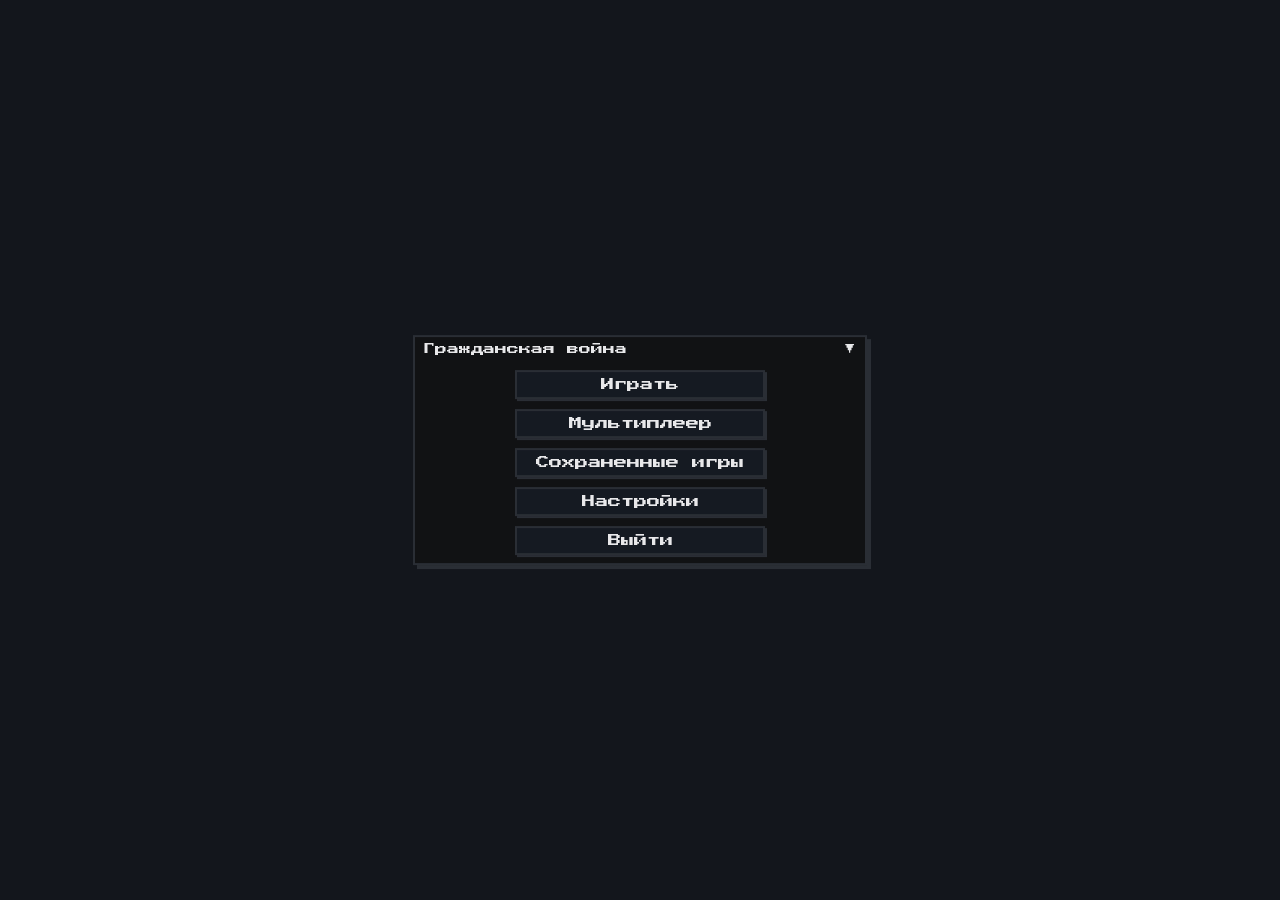
<file: index.html>
<!DOCTYPE html>
<html lang="ru" data-theme="dark">
<head>
<meta charset="utf-8"/>
<meta name="viewport" content="width=device-width, initial-scale=1"/>
<title>Гражданская война</title>
<link rel="icon" href="icon.png" type="image/png" sizes="16x16">
<style>
  link[rel="icon"] {
    image-rendering: pixelated;
  }
</style>
<link rel="stylesheet" href="styles.css">
<link href="https://fonts.googleapis.com/css2?family=Press+Start+2P&display=swap" rel="stylesheet">
</head>
<body>
<canvas id="c"></canvas>

<!-- UI панели -->
<div id="player-menu" class="window-panel" style="left:50%; bottom: 10px; transform:translateX(-50%); width: auto; min-width: 300px; min-height: 0; overflow:visible; display: none;">
    <div class="window-header"><span class="window-title">Меню игрока</span><span class="collapse-toggle expanded"></span></div>
    <div class="window-content" style="padding: 0;">
        <div id="player-menu-tabs" style="display:flex; gap:4px; padding: 8px 8px 0 8px; border-bottom: 1px solid var(--border);">
            <button class="tabbtn pixel-btn active" data-tab="dossier">Досье</button>
            <button class="tabbtn pixel-btn" data-tab="inventory">Инвентарь</button>
            <button class="tabbtn pixel-btn" data-tab="squad">Отряд</button>
            <button class="tabbtn pixel-btn" data-tab="contracts">Контракты</button>
        </div>
        <div id="player-menu-content" style="padding: 8px;">
            <div id="tab-dossier" class="tab-content">
                <div id="dossier-name" style="font-weight: bold; font-size: 16px;">Командир</div>
                <div id="dossier-faction" style="font-size: 13px; opacity: 0.8;">Фракция: Зеленые <span class="dossier-color-box" style="width: 14px; height: 14px; background: #3ddc97; border: 1px solid var(--border); display: inline-block; vertical-align: middle; margin-left: 8px;"></span></div>
            </div>
            <div id="tab-inventory" class="tab-content" style="display:none; flex-wrap: wrap; gap:8px;">
              <div class="inv-slot" data-key="squad" title="Отряд"><span class="icon pixel-emoji">👤</span><span class="cnt">1</span></div>
              <div class="inv-slot" data-key="garrison" title="В гарнизоне"><span class="icon pixel-emoji">🏠</span><span class="cnt">0</span></div>
              <div class="inv-slot draggable-item" data-key="money" title="Рубли (можно выбросить)" draggable="true"><span class="icon pixel-emoji">₽</span><span class="cnt">0</span></div>
              <div class="inv-slot draggable-item" data-key="ammo" title="Патроны (можно выбросить)" draggable="true"><span class="icon pixel-emoji">🔫</span><span class="cnt">0</span></div>
              <div class="inv-slot draggable-item" data-key="unit" title="Крест юнита (можно выбросить)" draggable="true"><span class="icon pixel-emoji">✚</span><span class="cnt">0</span></div>
              <div class="inv-slot draggable-item" data-key="cmd" title="Крест командира (можно выбросить)" draggable="true"><span class="icon pixel-emoji" style="color:#ffd166">✚</span><span class="cnt">0</span></div>
              <div class="inv-slot draggable-item" data-key="contract_paper" title="Контракт союза (можно выбросить)" draggable="true"><span class="icon pixel-emoji">📋</span><span class="cnt">0</span></div>
            </div>
            <div id="tab-squad" class="tab-content" style="display:none;">
                <!-- Squad list will be rendered here -->
            </div>
            <div id="tab-contracts" class="tab-content" style="display:none;">
                <div id="contracts-list"></div>
            </div>
        </div>
    </div>
    <div class="resize-handle resize-handle-tl"></div><div class="resize-handle resize-handle-tr"></div><div class="resize-handle resize-handle-bl"></div><div class="resize-handle resize-handle-br"></div>
</div>

<div id="panel" class="window-panel" style="right:8px; top:8px; width:280px; display: none;">
    <div class="window-header"><span class="window-title">Чит-меню</span><span class="collapse-toggle expanded"></span></div>
    <div class="window-content">
        <div class="cheat-section">
            <h5 class="collapsible expanded" title="Клик для спавна, драг-н-дроп для спавна в точке">Спавн</h5>
            <div class="cheat-content">
                <div id="faction-spawn-buttons" class="cheat-button-row"></div>
                <div class="cheat-button-row">
                    <button class="btn pixel-btn draggable-item" data-spawn="farmer" title="Крестьянин" draggable="true">👤</button>
                </div>
                <div class="cheat-button-row">
                    <button class="btn pixel-btn draggable-item" data-spawn="house" title="Дом" draggable="true">🏠</button>
                    <button class="btn pixel-btn draggable-item" data-spawn="shop" title="Лавка" draggable="true">🏪</button>
                    <button class="btn pixel-btn draggable-item" data-spawn="kabak" title="Кабак" draggable="true">🍻</button>
                </div>
            </div>
        </div>
        <div class="cheat-section">
            <h5 class="collapsible expanded" title="Клик для добавления в инвентарь, драг-н-дроп для спавна на земле">Инвентарь</h5>
            <div class="cheat-content">
                <div style="display:grid; grid-template-columns: 1fr 1fr; gap: 4px;">
                    <button class="btn pixel-btn draggable-item" data-spawn="money_100" draggable="true">100₽</button>
                    <button class="btn pixel-btn draggable-item" data-spawn="ammo" draggable="true">100<span class="pixel-emoji">🔫</span></button>
                    <button class="btn pixel-btn draggable-item" data-spawn="unit_loot" draggable="true"><span class="pixel-emoji">✚</span></button>
                    <button class="btn pixel-btn draggable-item" data-spawn="cmd_loot" style="color:#ffd166" draggable="true"><span class="pixel-emoji">✚</span></button>
                    <button id="addUnitBtn" class="btn pixel-btn draggable-item" data-spawn="unit_add" title="Добавить юнита в отряд" draggable="true"><span class="pixel-emoji">👤</span></button>
                    <button class="btn pixel-btn draggable-item" data-spawn="ally_contract" title="Создать союзника" draggable="true"><span class="pixel-emoji">📋</span></button>
                </div>
            </div>
        </div>
        <div class="cheat-section">
            <h5 class="collapsible">Автоспавн</h5>
            <div class="cheat-content">
                 <div class="rowline"><span class="chip">Враги</span><input id="autoEnemy" class="slider" type="range" min="-10" max="10" value="0" step="1"><span id="autoEnemyVal" style="width:32px;text-align:right;font-size:12px;opacity:.8">0</span></div>
                 <div class="rowline"><span class="chip">Крест.</span><input id="autoFarmer" class="slider" type="range" min="-10" max="10" value="0" step="1"><span id="autoFarmerVal" style="width:32px;text-align:right;font-size:12px;opacity:.8">0</span></div>
            </div>
        </div>
        <div class="cheat-section">
            <h5 class="collapsible">Мир</h5>
            <div class="cheat-content">
                <div class="rowline" style="justify-content: flex-start; gap: 16px;">
                    <label class="checkbox-label"><input id="gridChk" type="checkbox" class="pixel-checkbox"/> Сетка</label>
                    <label class="checkbox-label"><input id="chunkGridChk" type="checkbox" class="pixel-checkbox"/> Чанки</label>
                    <label class="checkbox-label"><input id="microGridChk" type="checkbox" class="pixel-checkbox"/> Микро</label>
                </div>
                <h5 style="margin: 8px 0 4px;">Области</h5>
                <div class="rowline" style="justify-content: flex-start; gap: 16px;">
                    <label class="checkbox-label"><input id="villageAreasChk" type="checkbox" class="pixel-checkbox"/> Деревни</label>
                    <label class="checkbox-label"><input id="allyLeashChk" type="checkbox" class="pixel-checkbox"/> Союзники</label>
                </div>
                <div class="rowline"><span class="chip">ИИ Врагов</span><select id="enemyAiModeSel" class="pixel-select" style="width:100%"><option value="neutral">Нейтральный</option><option value="faction_war">Война фракций</option><option value="player_aggro">Агрессия к игроку</option><option value="none">Отсутствие</option></select></div>
                <div class="rowline"><span class="chip">Сложн.</span><input id="diffSlider" class="slider" type="range" min="-50" max="50" value="0"><span id="diffVal" style="width:32px;text-align:right;font-size:12px;opacity:.8">0</span></div>
            </div>
        </div>
        <div class="cheat-section">
            <h5 class="collapsible">Лимиты</h5>
            <div class="cheat-content">
                <div class="rowline"><span class="chip">Юниты</span><input id="squadLimitSlider" class="slider" type="range" min="0" max="32" value="12"><span id="squadLimitVal" style="width:32px;text-align:right;font-size:12px;opacity:.8">12</span></div>
                <div class="rowline"><span class="chip">Контракты</span><input id="contractLimitSlider" class="slider" type="range" min="0" max="10" value="3"><span id="contractLimitVal" style="width:32px;text-align:right;font-size:12px;opacity:.8">3</span></div>
                <div class="rowline"><span class="chip">Дальн. пуль</span><input id="bulletRangeSlider" class="slider" type="range" min="5" max="100" value="12"><span id="bulletRangeVal" style="width:32px;text-align:right;font-size:12px;opacity:.8">12</span></div>
            </div>
        </div>
        <div class="cheat-section">
            <h5 class="collapsible">Здоровье</h5>
            <div class="cheat-content">
                <div class="rowline"><span class="chip">HP Ком.</span><input id="commanderHpSlider" class="slider" type="range" min="4" max="100" value="16"><span id="commanderHpVal" style="width:32px;text-align:right;font-size:12px;opacity:.8">16</span></div>
                <div class="rowline"><span class="chip">HP Юнита</span><input id="unitHpSlider" class="slider" type="range" min="1" max="20" value="4"><span id="unitHpVal" style="width:32px;text-align:right;font-size:12px;opacity:.8">4</span></div>
            </div>
        </div>
        <div class="cheat-section">
            <h5 class="collapsible">Скорость</h5>
            <div class="cheat-content">
                <div style="display: grid; grid-template-columns: 1fr 1fr; gap: 0 12px;">
                    <div class="rowline"><span class="chip">Игрок</span><input id="speedPlayer" class="slider" type="range" min="10" max="300" value="100"><span id="speedPlayerVal" class="val">100%</span></div>
                    <div class="rowline"><span class="chip"><span class="pixel-emoji">🔫</span></span><input id="fireratePlayer" class="slider" type="range" min="10" max="500" value="100"><span id="fireratePlayerVal" class="val">100%</span></div>
                    <div class="rowline"><span class="chip">Враги</span><input id="speedEnemy" class="slider" type="range" min="10" max="300" value="100"><span id="speedEnemyVal" class="val">100%</span></div>
                    <div class="rowline"><span class="chip"><span class="pixel-emoji">🔫</span></span><input id="firerateEnemy" class="slider" type="range" min="10" max="500" value="100"><span id="firerateEnemyVal" class="val">100%</span></div>
                    <div class="rowline"><span class="chip">Союзн.</span><input id="speedAlly" class="slider" type="range" min="10" max="300" value="100"><span id="speedAllyVal" class="val">100%</span></div>
                    <div class="rowline"><span class="chip"><span class="pixel-emoji">🔫</span></span><input id="firerateAlly" class="slider" type="range" min="10" max="500" value="100"><span id="firerateAllyVal" class="val">100%</span></div>
                    <div class="rowline"><span class="chip">Общая</span><input id="speedGlobal" class="slider" type="range" min="10" max="300" value="100"><span id="speedGlobalVal" class="val">100%</span></div>
                    <div class="rowline"><span class="chip"><span class="pixel-emoji">🔫</span></span><input id="firerateGlobal" class="slider" type="range" min="10" max="500" value="100"><span id="firerateGlobalVal" class="val">100%</span></div>
                </div>
            </div>
        </div>
    </div>
    <div class="resize-handle resize-handle-tl"></div><div class="resize-handle resize-handle-tr"></div><div class="resize-handle resize-handle-bl"></div><div class="resize-handle resize-handle-br"></div>
</div>

<div id="minimap-panel" class="window-panel" style="left: 10px; bottom: 10px; width: 250px; height: 292px; display: none;">
    <div class="window-header"><span class="window-title">Карта</span><span class="collapse-toggle expanded"></span></div>
    <div class="window-content" style="overflow: hidden; padding: 8px 8px 0 8px;">
        <div id="minimap-coords">
            <input type="number" id="coordX" step="100" readonly>
            <input type="number" id="coordY" step="100" readonly>
            <span id="game-timer">00:00</span>
        </div>
        <div class="rowline" style="margin-bottom: 4px;"><label for="worldSeed">Сид:</label><input type="text" id="worldSeed" readonly /></div>
        <canvas id="minimap-canvas" style="width:100%; height: calc(100% - 28px); border-radius: 4px; cursor: pointer;"></canvas>
    </div>
    <div class="resize-handle resize-handle-tl"></div><div class="resize-handle resize-handle-tr"></div><div class="resize-handle resize-handle-bl"></div><div class="resize-handle resize-handle-br"></div>
</div>

<!-- Меню паузы -->
<div id="pause-menu" class="window-panel" style="left: 50%; top: 50%; transform: translate(-50%, -50%); width: 450px; display: none;">
    <div class="window-header"><span class="window-title" id="pause-menu-title">Гражданская война</span><span class="collapse-toggle expanded"></span></div>
    <div class="window-content">

        <!-- 1. ЭКРАН ГЛАВНОГО МЕНЮ -->
        <div id="main-menu-screen" class="menu-screen">
            <div class="column-buttons">
                <button class="btn pixel-btn" data-screen="play-screen">Играть</button>
                <button class="btn pixel-btn" disabled>Мультиплеер</button>
                <button class="btn pixel-btn" id="show-saved-games-btn">Сохраненные игры</button>
                <button class="btn pixel-btn" data-screen="settings-screen">Настройки</button>
                <button class="btn pixel-btn" onclick="window.close()">Выйти</button>
            </div>
        </div>

        <!-- 2. ЭКРАН ПАУЗЫ -->
        <div id="in-game-pause-screen" class="menu-screen">
            <div class="column-buttons">
                <button id="resume-btn" class="btn pixel-btn">Продолжить</button>
                <button id="save-btn" class="btn pixel-btn">Сохранить</button>
                <button id="save-as-btn" class="btn pixel-btn">Сохранить как</button>
                <button class="btn pixel-btn" data-screen="settings-screen">Настройки</button>
                <button id="to-main-menu-btn" class="btn pixel-btn">В меню</button>
            </div>
        </div>

        <!-- 3. ЭКРАН НАСТРОЕК НОВОЙ ИГРЫ ("Играть") -->
        <div id="play-screen" class="menu-screen">
            <div id="mainMenu" style="width: 100%;">
                <input id="nameInput" placeholder="Имя командира" maxlength="24" style="width: calc(100% - 18px); text-align: center; margin-bottom: 10px;"/>
                
                <div id="new-game-tabs" style="display:flex; gap:4px; border-bottom: 1px solid var(--border); margin-bottom: 8px;">
                    <button class="tabbtn pixel-btn active" data-tab="character-editor-tab">Персонаж</button>
                    <button class="tabbtn pixel-btn" data-tab="faction-tab">Фракция</button>
                    <button class="tabbtn pixel-btn" data-tab="gamemode-tab">Режим</button>
                </div>

                <!-- Tab Content: Character Editor -->
                <div id="character-editor-tab" class="new-game-tab-content">
                    <div class="character-editor-container">
                        <div class="char-editor-preview">
                            <div class="char-editor-player-preview" id="char-editor-player">
                                <div class="char-editor-layer" id="char-editor-base"></div>
                                <div class="char-editor-layer" id="char-editor-pants"></div>
                                <div class="char-editor-layer" id="char-editor-topLayer"></div>
                                <div class="char-editor-layer" id="char-editor-hairBack"></div>
                                <div class="char-editor-layer" id="char-editor-hat"></div>
                                <div class="char-editor-layer" id="char-editor-bangs"></div>
                            </div>
                            <div class="char-editor-world-grid"></div>
                        </div>
                        <div class="char-editor-controls">
                            <!-- Controls will be dynamically generated by character_editor.js -->
                            <div id="char-editor-options"></div>
                            <div class="char-editor-buttons">
                                <button id="char-editor-randomize-btn" class="btn pixel-btn">Случайно</button>
                                <button id="char-editor-save-preset-btn" class="btn pixel-btn">Сохранить</button>
                            </div>
                             <div id="char-editor-presets-list" style="margin-top: 8px;"></div>
                        </div>
                    </div>
                </div>

                <!-- Tab Content: Faction -->
                <div id="faction-tab" class="new-game-tab-content" style="display: none;">
                    <div class="menu-section" style="margin-top: 0;">
                        <h5 class="collapsible expanded">Фракция</h5>
                        <div class="collapsible-content" style="display: block; padding-top: 8px;">
                            <select id="factionSelect" class="pixel-select" style="width:100%; margin-bottom: 8px;">
                                <option value="custom">Своя фракция</option>
                            </select>
                            
                            <div id="factionDescription" style="font-size: 12px; opacity: 0.7; margin-top: 8px; min-height: 40px; text-align: center; margin-bottom: 8px;"></div>

                            <div id="customFactionDiv" style="display: none; flex-direction: column; gap: 8px;">
                                <p id="customFactionHeader" style="text-align: center; opacity: 0.7; font-size: 12px; margin: 0;">Создайте свою уникальную фракцию.</p>
                                <input id="customFactionName" placeholder="Название" maxlength="20" style="width: calc(100% - 10px);"/>
                                <textarea id="customFactionDescription" placeholder="Описание фракции..." rows="3" style="width: calc(100% - 10px);"></textarea>
                                <div class="rowline" style="justify-content: center;">
                                    <label>Цвет:</label>
                                    <input id="customColorPicker" type="color" value="#3ddc97"/>
                                    <label style="margin-left: 20px;">Иконка:</label>
                                    <span id="customFactionIcon" class="pixel-emoji" style="font-size: 24px; cursor: pointer; margin-left: 10px;"></span>
                                </div>
                                <div class="rowline" style="gap: 10px; margin-top: 8px;">
                                    <button id="deleteFactionBtn" class="btn pixel-btn" style="display:none; flex: 1;">Удалить</button>
                                    <button id="saveFactionBtn" class="btn pixel-btn" style="flex: 2;">Сохранить</button>
                                </div>
                            </div>
                        </div>
                    </div>
                </div>

                <!-- Tab Content: Game Mode -->
                <div id="gamemode-tab" class="new-game-tab-content" style="display: none;">
                    <div id="gameModeSelection" class="menu-section" style="margin-top: 0;">
                        <h5 class="collapsible expanded">Режим игры</h5>
                        <div class="collapsible-content" style="display: block; padding-top: 8px;">
                            <div class="rowline" style="justify-content: center; gap: 10px;">
                               <button id="modeFree" class="btn pixel-btn mode-btn" title="Свободный режим: читы, много денег, нейтральные враги."><span class="pixel-emoji">🛠️</span></button>
                               <button id="modeJourney" class="btn pixel-btn mode-btn" title="Путешествие: война фракций, нет читов, стандартный инвентарь."><span class="pixel-emoji">🗺️</span></button>
                               <button id="modeWar" class="btn pixel-btn mode-btn" title="Война: враги агрессивны к игроку, нет читов, стандартный инвентарь."><span class="pixel-emoji">⚔️</span></button>
                               <button id="modeCustom" class="btn pixel-btn mode-btn" title="Свой режим: настройте все параметры игры самостоятельно."><span class="pixel-emoji">⚙️</span></button>
                            </div>
                            <div id="customModeControls" class="rowline" style="justify-content: center; gap: 10px; margin-top: 10px; display: none;">
                               <button id="saveModeBtn" class="btn pixel-btn">Сохранить режим</button>
                               <button id="deleteModeBtn" class="btn pixel-btn">Удалить режим</button>
                            </div>
                        </div>
                   </div>
                </div>
            </div>
            <div class="rowline" style="margin-top:15px;justify-content:center">
              <button id="startNewGameBtn" class="btn pixel-btn" style="width: 100%;">В бой</button>
            </div>
            <button class="btn pixel-btn back-btn" data-screen="main-menu-screen">Назад</button>
        </div>

        <!-- 4. ЭКРАН НАСТРОЕК -->
        <div id="settings-screen" class="menu-screen">
            <div id="settingsMenu" style="margin-top:10px; display: flex; flex-direction: column; align-items: center; width: 100%;">
                <div class="cheat-content" style="display: block;">
                    <div id="tabs" style="display:flex;gap:8px;margin-bottom:8px">
                      <button class="tabbtn pixel-btn active" data-tab="mech">Механики</button>
                      <button class="tabbtn pixel-btn" data-tab="ui">Интерфейс</button>
                      <button class="tabbtn pixel-btn" data-tab="gfx">Графика</button>
                    </div>
                    <div id="tab-mech" class="tabwrap">
                        <div class="row"><label>Оставлять крестьян при смене базы</label><input id="leaveBaseChk" type="checkbox" class="pixel-checkbox" checked/></div>
                        <div class="row" id="friendlyFireSetting" style="display: none;"><label>Попадание пуль в своих</label><input id="friendlyFireChk" type="checkbox" class="pixel-checkbox"/></div>
                    </div>
                    <div id="tab-ui" class="tabwrap" hidden>
                      <div class="row"><label>Тема</label><select id="themeSel"><option value="dark">Тёмная</option><option value="light">Светлая</option></select></div>
                      <h5>Звук</h5>
                      <div class="row"><label>Музыка</label><input id="musicChk" type="checkbox" class="pixel-checkbox" checked/></div>
                      <div class="row"><label>Звуковые эффекты</label><input id="sfxChk" type="checkbox" class="pixel-checkbox" checked/></div>
                      <div class="row"><label>Скрыть чит-меню</label><input id="hideCheatsChk" type="checkbox" class="pixel-checkbox"/></div>
                      <div class="row"><label>Скрыть мини-карту</label><input id="hideMinimapChk" type="checkbox" class="pixel-checkbox"/></div>
                    </div>
                    <div id="tab-gfx" class="tabwrap" hidden>
                      <div class="row"><label>Цвет поля</label><input id="fieldColor" type="color" value="#13161c"/></div>
                      <div class="row"><label>Цвет домов</label><input id="houseColor" type="color" value="#1b1f27"/></div>
                      <div class="row"><label>Цвет лавок</label><input id="shopColorInput" type="color" value="#2a1f1f"/></div>
                    </div>
                </div>
            </div>
            <button class="btn pixel-btn back-btn" data-screen="previous-screen">Назад</button>
        </div>
        
    </div>
    <div class="resize-handle resize-handle-tl"></div><div class="resize-handle resize-handle-tr"></div><div class="resize-handle resize-handle-bl"></div><div class="resize-handle resize-handle-br"></div>
</div>

<!-- Меню сохраненных игр -->
<div id="saved-games-container" class="window-panel" style="left: 50%; top: 50%; transform: translate(-50%, -50%); width: 600px; display: none; z-index: 11;">
    <div class="window-header"><span>Сохраненные игры</span></div>
    <div class="window-content">
        <div id="saved-games-list" style="max-height: 400px; overflow-y: auto;"></div>
        <div class="rowline" style="margin-top: 15px; justify-content: center;">
            <button id="close-saved-games" class="btn pixel-btn">Закрыть</button>
        </div>
    </div>
    <div class="resize-handle resize-handle-tl"></div><div class="resize-handle resize-handle-tr"></div><div class="resize-handle resize-handle-bl"></div><div class="resize-handle resize-handle-br"></div>
</div>

<!-- Модальное окно "Сохранить как" -->
<div id="save-as-modal" class="window-panel" style="left: 50%; top: 50%; transform: translate(-50%, -50%); width: 350px; display: none; z-index: 12;">
    <div class="window-header"><span>Сохранить игру</span></div>
    <div class="window-content">
        <input id="save-name-input" placeholder="Введите имя сохранения" maxlength="30" style="width: calc(100% - 18px); text-align: center; margin-bottom: 10px;"/>
        <div class="rowline" style="justify-content: space-around;">
            <button id="save-game-confirm" class="btn pixel-btn">Сохранить</button>
            <button id="save-game-cancel" class="btn pixel-btn">Отмена</button>
        </div>
    </div>
    <div class="resize-handle resize-handle-tl"></div><div class="resize-handle resize-handle-tr"></div><div class="resize-handle resize-handle-bl"></div><div class="resize-handle resize-handle-br"></div>
</div>

<!-- Меню выбора иконки -->
<div id="icon-picker-menu" class="window-panel" style="left: 50%; top: 50%; transform: translate(-50%, -50%); width: 400px; display: none; z-index: 100;">
    <div class="window-header"><span>Выберите иконку</span></div>
    <div class="window-content">
        <div id="icon-picker-grid" style="display: grid; grid-template-columns: repeat(7, 1fr); gap: 10px; justify-items: center;">
            <span class="pixel-emoji icon-picker-item">⚔️</span>
            <span class="pixel-emoji icon-picker-item">🛡️</span>
            <span class="pixel-emoji icon-picker-item">💣</span>
            <span class="pixel-emoji icon-picker-item">🏹</span>
            <span class="pixel-emoji icon-picker-item">🪓</span>
            <span class="pixel-emoji icon-picker-item">📯</span>
            <span class="pixel-emoji icon-picker-item">🏴</span>
            <span class="pixel-emoji icon-picker-item">🌍</span>
            <span class="pixel-emoji icon-picker-item">☦️</span>
            <span class="pixel-emoji icon-picker-item">✡️</span>
            <span class="pixel-emoji icon-picker-item">☪️</span>
            <span class="pixel-emoji icon-picker-item">🕉️</span>
            <span class="pixel-emoji icon-picker-item">☸️</span>
            <span class="pixel-emoji icon-picker-item">⚛️</span>
            <span class="pixel-emoji icon-picker-item">🐻</span>
            <span class="pixel-emoji icon-picker-item">🦅</span>
            <span class="pixel-emoji icon-picker-item">🐺</span>
            <span class="pixel-emoji icon-picker-item">🐴</span>
            <span class="pixel-emoji icon-picker-item">🐉</span>
            <span class="pixel-emoji icon-picker-item">🐍</span>
            <span class="pixel-emoji icon-picker-item">👻</span>
        </div>
    </div>
    <div class="resize-handle resize-handle-tl"></div><div class="resize-handle resize-handle-tr"></div><div class="resize-handle resize-handle-bl"></div><div class="resize-handle resize-handle-br"></div>
</div>

<!-- Меню зданий -->
<div id="houseMenu" class="window-panel" style="left: 10px; top: 10px; width: 300px; display: none;">
    <div class="window-header"><span>Дом</span></div>
    <div class="window-content">
        <button id="makeBaseBtn" class="btn pixel-btn" style="width:100%">Сделать базой</button>
        <div style="margin:8px 0 4px">Оставить юнитов: <span id="leaveCount">0</span></div>
        <input id="leaveSlider" class="slider" type="range" min="0" max="0" value="0"/>
        <div style="margin:8px 0 4px">Забрать юнитов: <span id="takeCount">0</span></div>
        <input id="takeSlider" class="slider" type="range" min="0" max="0" value="0"/>
        <div class="rowline" style="margin-top:8px">
            <button id="leaveOkBtn" class="btn pixel-btn" style="flex:1">Оставить</button>
            <button id="takeOkBtn" class="btn pixel-btn" style="flex:1">Забрать</button>
        </div>
        <div class="rowline" style="margin-top:8px">
            <button id="exitHouseBtn" class="btn pixel-btn" style="flex:1">Выйти к двери</button>
        </div>
        <div style="font-size:12px;opacity:.8;margin-top:4px">Нажми пробел, чтобы закрыть</div>
    </div>
    <div class="resize-handle resize-handle-tl"></div><div class="resize-handle resize-handle-tr"></div><div class="resize-handle resize-handle-bl"></div><div class="resize-handle resize-handle-br"></div>
</div>

<div id="shopMenu" class="window-panel" style="left: 10px; top: 10px; width: 320px; display: none;">
    <div class="window-header"><span>Лавка</span></div>
    <div class="window-content">
        <div id="shopInfo" style="margin-bottom:6px; font-size:13px; opacity:.9">—</div>
        <div class="rowline" style="gap:4px">
            <button id="buyUnitBtn" class="btn pixel-btn" style="flex:1">Купить юнита (250₽)</button>
            <button id="sellLiveUnitBtn" class="btn pixel-btn" style="flex:1">Продать юнита (50₽)</button>
        </div>
        <div class="rowline" style="margin-top:4px; gap:4px">
            <button id="sellUnitLootBtn" class="btn pixel-btn" style="flex:1">Продать крест юнита (100₽)</button>
            <button id="sellCmdLootBtn" class="btn pixel-btn" style="flex:1">Продать крест ком. (500₽)</button>
        </div>
        <div style="margin-top:8px">Купить патроны (1₽ = 1 шт)</div>
        <div class="rowline">
            <input id="ammoRange" class="slider" type="range" min="0" max="0" value="0" />
            <span id="ammoRangeVal" style="width:40px;text-align:right">0</span>
        </div>
        <div class="rowline" style="margin-top:8px">
            <button id="buyAmmoBtn" class="btn pixel-btn" style="flex:1">Купить</button>
            <button id="exitShopBtn" class="btn pixel-btn" style="flex:1">Выйти к двери</button>
        </div>
        <div style="font-size:12px;opacity:.8;margin-top:4px">
            Нажми пробел, чтобы закрыть
        </div>
    </div>
    <div class="resize-handle resize-handle-tl"></div><div class="resize-handle resize-handle-tr"></div><div class="resize-handle resize-handle-bl"></div><div class="resize-handle resize-handle-br"></div>
</div>

<!-- Меню кабака -->
<div id="kabakMenu" class="window-panel" style="left: 50%; top: 50%; transform: translate(-50%, -50%); width: 400px; display: none;">
    <div class="window-header"><span>Кабак</span></div>
    <div class="window-content">
        <div id="kabak-visitors">Посетители:</div>
        <div id="kabak-list" style="margin-top: 8px; max-height: 200px; overflow-y: auto;"></div>
        <div style="font-size:12px;opacity:.8;margin-top:4px">
            Нажми пробел, чтобы закрыть
        </div>
    </div>
    <div class="resize-handle resize-handle-tl"></div><div class="resize-handle resize-handle-tr"></div><div class="resize-handle resize-handle-bl"></div><div class="resize-handle resize-handle-br"></div>
</div>

<!-- Меню посетителей кабака (для альянсов) -->
<div id="kabak-visitors-menu" class="window-panel" style="left: 20%; top: 20%; width: 300px; display: none;">
    <div class="window-header"><span>Посетители</span></div>
    <div class="window-content">
        <h5>Нажмите, чтобы заключить контракт</h5>
        <div id="kabak-visitors-list"></div>
    </div>
    <div class="resize-handle resize-handle-tl"></div><div class="resize-handle resize-handle-tr"></div><div class="resize-handle resize-handle-bl"></div><div class="resize-handle resize-handle-br"></div>
</div>

<!-- Меню предложения альянса -->
<div id="alliance-proposal-menu" class="window-panel" style="left: 50%; top: 50%; transform: translate(-50%, -50%); width: 350px; display: none;">
    <div class="window-header"><span>Предложение</span></div>
    <div class="window-content" id="alliance-proposal-content">
        <p id="alliance-proposal-text">-</p>
        <div class="rowline" style="margin-top: 10px; justify-content: space-around;">
            <button id="alliance-accept-btn" class="pixel-btn">✔️</button>
            <button id="alliance-cancel-btn" class="pixel-btn">❌</button>
        </div>
    </div>
    <div class="resize-handle resize-handle-tl"></div><div class="resize-handle resize-handle-tr"></div><div class="resize-handle resize-handle-bl"></div><div class="resize-handle resize-handle-br"></div>
</div>

<!-- Карта мира -->
<div id="world-map-container">
    <canvas id="world-map-canvas"></canvas>
</div>

<!-- Подключение модулей -->
<script src="js/constants.js"></script>
<script src="js/utils.js"></script>
<script src="js/entities.js"></script>
<script src="js/world.js"></script>
<script src="js/alliance.js"></script>
<script src="js/missions.js"></script>
<script src="js/combat.js"></script>
<script src="js/ai.js"></script>
<script src="js/ui.js"></script>
<script src="js/input.js"></script>
<script src="js/autotile_simple.js"></script>
<script src="js/pre_render.js"></script>
<script src="js/render.js"></script>
<script src="js/game.js"></script>
<script src="js/audio.js"></script>
<script src="js/character_editor.js"></script>
<script src="js/sprite.js"></script>
<script src="js/chat.js"></script>
<script src="js/main.js"></script>

<div id="graphics-settings-window" class="window-panel" style="left: 50%; top: 50%; transform: translate(-50%, -50%); width: 350px; display: none;">
    <div class="window-header"><span class="window-title">Настройки графики</span><span class="collapse-toggle expanded"></span></div>
    <div class="window-content">
        <div id="fps-display" style="font-size: 14px; margin-bottom: 10px;">FPS: 0</div>
        <div class="rowline">
            <span class="chip">Дальность прорисовки</span>
            <input id="renderDistanceSlider" class="slider" type="range" min="1" max="5" value="3">
            <span id="renderDistanceVal" style="width:32px;text-align:right;font-size:12px;opacity:.8">3</span>
        </div>
    </div>
    <div class="resize-handle resize-handle-tl"></div><div class="resize-handle resize-handle-tr"></div><div class="resize-handle resize-handle-bl"></div><div class="resize-handle resize-handle-br"></div>
</div>

</body>
</html>
</file>
<file: styles.css>
/* Импортируем шрифт */
@import url('https://fonts.googleapis.com/css2?family=Press+Start+2P&display=swap');

:root {
  --bg: #0e0e11;
  --text: #e8e8ea;
  --panel: #111a;
  --panel2: #16181d;
  --border: #2a2e35;
  --chip: #151a22;
  --field: #13161c;
  --house: #1b1f27;
  --shop: #2a1f1f;
  --kabak: #2a2a1f;
  --accent: #57a0ff;
  --road: #2c2c33;
}

[data-theme="light"] {
  --bg: #f6f7fb;
  --text: #1a1c20;
  --panel: #ffffffd0;
  --panel2: #fff;
  --border: #d7dbe3;
  --chip: #eef2f7;
  --field: #e9eef6;
  --house: #cfd7e6;
  --shop: #e7d0d0;
  --kabak: #e7e7d0;
  --road: #d8dbe4;
}

html, body {
  margin: 0;
  height: 100%;
  background: var(--bg);
  color: var(--text);
  font: 12px/1.4 'Press Start 2P', monospace;
  overflow: hidden;
  user-select: none;
}

canvas {
  display: block;
  width: 100vw;
  height: 100vh;
  image-rendering: -moz-crisp-edges;
  image-rendering: crisp-edges;
  image-rendering: pixelated;
  cursor: crosshair;
}

.kbd {
  display: inline-block;
  padding: 2px 6px;
  border: 2px solid var(--border);
  background: var(--bg);
  box-shadow: 2px 2px 0 var(--border);
}

.window-panel {
  position: fixed;
  background: var(--panel);
  border: 2px solid var(--border);
  box-shadow: 4px 4px 0 var(--border);
  z-index: 7;
  overflow: hidden;
  min-width: 220px;
  min-height: 100px;
  animation: fadeIn 0.3s ease-in-out;
}

@keyframes fadeIn {
  from { opacity: 0; }
  to { opacity: 1; }
}

.window-panel.smooth-drag {
  transition: left 0.1s linear, top 0.1s linear;
}

.window-header {
  cursor: move;
  display: flex; /* Use flexbox for header content */
  justify-content: space-between; /* Space between title and toggle */
  align-items: center; /* Vertically align items */
  padding-right: 8px; /* Add some padding for the toggle */
}

.window-title {
  flex-grow: 1; /* Allow title to take up available space */
  padding: 4px 8px; /* Add padding to the title */
}

.collapse-toggle {
    cursor: pointer;
    width: 16px; /* Adjust size as needed */
    height: 16px; /* Adjust size as needed */
    position: relative;
    display: flex;
    justify-content: center;
    align-items: center;
}

.collapse-toggle::before {
    content: '▶';
    font-size: 10px;
    transform: rotate(0deg);
    transition: transform 0.2s ease;
}

.collapse-toggle.expanded::before {
    transform: rotate(90deg);
}

.checkbox-label { display: flex; align-items: center; gap: 6px; font-size: 13px; }
.checkbox-label input { margin: 0; }

.pixel-checkbox {
  -webkit-appearance: none;
  appearance: none;
  background-color: var(--ui-bg);
  margin: 0;
  font: inherit;
  color: currentColor;
  width: 1.15em;
  height: 1.15em;
  border: 1px solid var(--border);
  border-radius: 0;
  transform: translateY(-0.075em);
  display: grid;
  place-content: center;
}

.pixel-checkbox::before {
  content: "";
  width: 0.65em;
  height: 0.65em;
  transform: scale(0);
  transition: 120ms transform ease-in-out;
  box-shadow: inset 1em 1em var(--accent);
  /* Windows High Contrast can't use box-shadow, so we use a background-image fallback */
  background-color: CanvasText;
}

.pixel-checkbox:checked::before {
  transform: scale(1);
}


.collapsible {
    cursor: pointer;
    position: relative;
}

.collapsible::before {
    content: '▶';
    position: absolute;
    right: 0;
    top: 50%;
    transform: translateY(-50%) rotate(0deg);
    transition: transform 0.2s ease;
    font-size: 10px;
}

.collapsible:not(.collapsed)::before {
    transform: translateY(-50%) rotate(90deg);
}

.window-content {
  padding: 8px;
  overflow: auto;
}

#player-menu, #panel, #minimap-panel {
  resize: both;
}

.resize-handle {
  position: absolute;
  width: 16px;
  height: 16px;
  z-index: 10;
}

.resize-handle-tl {
  top: -2px;
  left: -2px;
  cursor: nwse-resize;
}

.resize-handle-br {
  bottom: -2px;
  right: -2px;
  cursor: nwse-resize;
}

.resize-handle-tr {
  top: -2px;
  right: -2px;
  cursor: nesw-resize;
}

.resize-handle-bl {
  bottom: -2px;
  left: -2px;
  cursor: nesw-resize;
}

.btn {
  border: 2px solid var(--border);
  padding: 6px 8px;
  background: var(--chip);
  color: var(--text);
  cursor: pointer;
  box-shadow: 2px 2px 0 var(--border);
}

.btn:hover {
  background: var(--border);
}

.rowline {
  display: flex;
  gap: 8px;
  align-items: center;
  margin-bottom: 4px;
}

.slider {
  accent-color: var(--accent);
  width: 100%;
  -webkit-appearance: none;
  appearance: none;
  height: 6px;
  background: var(--border);
}

.slider::-webkit-slider-thumb {
  -webkit-appearance: none;
  appearance: none;
  width: 12px;
  height: 12px;
  background: var(--accent);
  border: 2px solid var(--bg);
}

.chip {
  padding: 2px 6px;
  border: 2px solid var(--border);
  background: var(--panel);
  font-size: 10px;
}

.tabbtn {
  border: 2px solid var(--border);
  background: var(--chip);
  padding: 4px 6px;
  cursor: pointer;
  color: var(--text);
  box-shadow: 2px 2px 0 var(--border);
}

.tabbtn.active {
  outline: 2px solid var(--accent);
  background: var(--border);
}

.menu-section {
  border: 2px solid var(--border);
  padding: 8px;
  margin-top: 8px;
}

.menu-section h5 {
  margin: 0 0 8px;
  font-size: 10px;
  text-align: center;
}

.cheat-button-row {
  display: flex;
  justify-content: flex-start;
  gap: 6px;
  margin-bottom: 6px;
}

.cheat-section {
  border: 2px solid var(--border);
  padding: 8px;
  margin-top: 8px;
}

.cheat-section h5 {
  margin: 0 0 8px;
  font-size: 10px;
  text-align: center;
}

#minimap-coords {
  display: flex;
  gap: 4px;
  margin-bottom: 6px;
  align-items: center;
}

#minimap-coords input {
  width: 60px;
  background: var(--bg);
  border: 2px solid var(--border);
  color: var(--text);
  padding: 2px 4px;
  font-size: 10px;
  text-align: center;
}

#worldSeed {
  background: var(--bg);
  border: 2px solid var(--border);
  color: var(--text);
  padding: 2px 4px;
  font-size: 10px;
  text-align: center;
}

#game-timer {
  font-size: 10px;
  white-space: nowrap;
}

.inv-slot {
  display: flex;
  align-items: center;
  gap: 6px;
  background: var(--chip);
  padding: 4px 8px;
  border: 2px solid var(--border);
}

.draggable-item { cursor: grab; }
.draggable-item:active { cursor: grabbing; }

#pause-menu input, #pause-menu select {
  background: var(--chip);
  border: 2px solid var(--border);
  padding: 4px;
  color: var(--text);
}

#pause-menu input[type="checkbox"] { accent-color: var(--accent); }
#pause-menu input[type="color"] { padding: 2px; height: 28px; }

#world-map-container {
  position: fixed;
  top: 0; left: 0;
  width: 100%; height: 100%;
  background: rgba(14, 14, 17, 0.9);
  z-index: 20;
  display: none;
  justify-content: center;
  align-items: center;
}

#world-map-canvas {
  border: 2px solid var(--border);
  cursor: grab;
}

#world-map-canvas:active { cursor: grabbing; }

.contract-item {
  background: var(--chip);
  padding: 6px;
  border: 2px solid var(--border);
  margin-bottom: 4px;
  display: flex;
  justify-content: space-between;
  align-items: center;
}

body, button, input, select, .window-header, #dossier-name {
  font-family: 'Press Start 2P', monospace !important;
}

:root {
  --canvas-font-family: 'Press Start 2P', monospace;
  --canvas-font-size: 15px;
  --canvas-font-weight: normal;
}

.pixel-select {
  background: var(--chip);
  border: 2px solid var(--border);
  padding: 4px;
  color: var(--text);
  font-family: 'Press Start 2P', monospace !important;
}

.world-options-group {
  display: flex;
  justify-content: space-around;
  align-items: center;
  gap: 8px;
  margin-bottom: 8px;
}

.world-options-group > .rowline {
  flex-direction: column;
  gap: 4px;
  margin-bottom: 0;
  align-items: center;
}

.icon-picker-item {
  cursor: pointer;
  padding: 4px;
  border-radius: 4px;
  transition: background-color 0.2s;
}

.icon-picker-item:hover {
  background-color: var(--border);
}

#pause-menu textarea {
  background: var(--chip);
  border: 2px solid var(--border);
  padding: 4px;
  color: var(--text);
  font-family: 'Press Start 2P', monospace !important;
  resize: vertical;
}

#deleteFactionBtn {
  background: #8c3838;
}

#deleteFactionBtn:hover {
  background: #b84646;
}

#saved-games-list {
  display: grid;
  grid-template-columns: repeat(auto-fill, minmax(250px, 1fr));
  gap: 15px;
  padding: 5px;
}

.saved-game-card {
  border: 2px solid var(--border);
  background: var(--chip);
  padding: 10px;
  box-shadow: 3px 3px 0 var(--border);
}

.saved-game-card:hover {
  border-color: var(--accent);
}

.saved-game-card h3 {
  margin: 0 0 10px;
  font-size: 14px;
  text-align: center;
  white-space: nowrap;
  overflow: hidden;
  text-overflow: ellipsis;
}

.saved-game-screenshot {
  width: 100%;
  height: 120px;
  object-fit: cover;
  border: 2px solid var(--border);
  margin-bottom: 10px;
  background: #000;
}

.saved-game-info {
  font-size: 10px;
  opacity: 0.8;
  margin-bottom: 10px;
}

.saved-game-actions {
  display: flex;
  justify-content: space-between;
  gap: 8px;
}

.notification {
  position: fixed;
  top: 20px;
  left: 50%;
  transform: translateX(-50%);
  background: var(--panel);
  border: 2px solid var(--border);
  padding: 10px 20px;
  box-shadow: 4px 4px 0 var(--border);
  z-index: 1001;
  opacity: 0;
  transition: opacity 0.5s, top 0.5s;
  pointer-events: none;
}

.notification.show {
  opacity: 1;
  top: 40px;
}

.column-buttons {
  display: flex;
  flex-direction: column;
  align-items: center;
  gap: 10px;
}

.column-buttons .btn {
  width: 250px;
  text-align: center;
}

.back-btn {
  margin-top: 20px;
  width: 150px;
  align-self: center;
}

.menu-screen {
    display: none; /* Hidden by default */
    flex-direction: column;
    align-items: center;
}

#controls-tooltip {
  opacity: 0.8;
  transition: opacity 0.5s ease-in-out;
}

/* Character Editor Styles */
.character-editor-container {
    display: flex;
    gap: 16px;
    padding: 8px;
    height: 250px; /* Or as needed */
}

.char-editor-preview {
    flex: 1;
    position: relative;
    background-color: var(--chip);
    border: 2px solid var(--border);
    overflow: hidden;
}

.char-editor-world-grid {
    position: absolute;
    inset: 0;
    background-image:
      linear-gradient(rgba(255,255,255,0.1) 1px, transparent 1px),
      linear-gradient(90deg, rgba(255,255,255,0.1) 1px, transparent 1px);
    background-size: 16px 16px;
    pointer-events: none;
}

.char-editor-player-preview {
    position: absolute;
    left: 50%;
    top: 50%;
    width: 32px;
    height: 32px;
    transform: scale(3) translate(-50%, -50%);
    transform-origin: center;
}

.char-editor-layer {
    position: absolute;
    width: 32px;
    height: 32px;
    background-repeat: no-repeat;
    image-rendering: pixelated;
    image-rendering: crisp-edges;
}

#char-editor-base     { z-index: 1; }
#char-editor-pants    { z-index: 2; }
#char-editor-topLayer { z-index: 3; }
#char-editor-hairBack { z-index: 4; }
#char-editor-hat      { z-index: 5; }
#char-editor-bangs    { z-index: 6; }

.char-editor-controls {
    flex: 1;
    display: flex;
    flex-direction: column;
}

#char-editor-options {
    flex-grow: 1;
    overflow-y: auto;
}

.char-editor-row {
    display: flex;
    align-items: center;
    gap: 6px;
    margin-bottom: 8px;
}

.char-editor-row h5 {
    margin: 0;
    flex-grow: 1;
}

.char-editor-row input[type=color] {
    width: 32px;
    height: 24px;
    border: 1px solid var(--border);
    padding: 0;
    background: transparent;
}

.char-editor-buttons {
    display: flex;
    gap: 8px;
    margin-top: 8px;
}

.char-editor-buttons .btn {
    flex: 1;
}

/* ===== Chat System ===== */
#chat-container {
    position: fixed;
    top: 10px;
    left: 10px;
    width: 500px;
    max-width: 40vw;
    z-index: 900;
    display: flex;
    flex-direction: column;
    gap: 4px;
}

#chat-log {
    max-height: 300px;
    overflow-y: auto;
    overflow-x: hidden;
    padding: 8px;
    background: rgba(0, 0, 0, 0.2);
    border-radius: 4px;
    opacity: 0.7;
    transition: opacity 0.3s ease;
    /* Hide scrollbar */
    scrollbar-width: none; /* Firefox */
}

#chat-log::-webkit-scrollbar {
    display: none; /* Safari and Chrome */
}

.chat-message {
    margin-bottom: 4px;
    font-size: 14px;
    line-height: 1.3;
    word-break: break-word;
    text-shadow: 1px 1px 2px rgba(0,0,0,0.7);
    transition: opacity 1s ease-out;
}

.chat-message.fade-out {
    opacity: 0;
}

.chat-timestamp {
    opacity: 0.6;
    margin-right: 6px;
}

.chat-sender {
    font-weight: bold;
}

#chat-input {
    background: var(--chip);
    border: 2px solid var(--border);
    padding: 8px;
    color: var(--text);
    font-family: 'Press Start 2P', monospace !important;
    font-size: 14px;
    box-shadow: 2px 2px 0 var(--border);
    outline: none;
}

#chat-input:focus {
    border-color: var(--accent);
    outline: 2px solid var(--accent);
}
</file>
<file: tile set test/styles.css>
/* Импортируем шрифт */
@import url('https://fonts.googleapis.com/css2?family=Press+Start+2P&display=swap');

:root {
  --bg: #0e0e11;
  --text: #e8e8ea;
  --panel: #111a;
  --panel2: #16181d;
  --border: #2a2e35;
  --chip: #151a22;
  --field: #13161c;
  --house: #1b1f27;
  --shop: #2a1f1f;
  --kabak: #2a2a1f;
  --accent: #57a0ff;
  --road: #2c2c33;
}

[data-theme="light"] {
  --bg: #f6f7fb;
  --text: #1a1c20;
  --panel: #ffffffd0;
  --panel2: #fff;
  --border: #d7dbe3;
  --chip: #eef2f7;
  --field: #e9eef6;
  --house: #cfd7e6;
  --shop: #e7d0d0;
  --kabak: #e7e7d0;
  --road: #d8dbe4;
}

html, body {
  margin: 0;
  height: 100%;
  background: var(--bg);
  color: var(--text);
  font: 12px/1.4 'Press Start 2P', monospace;
  overflow: hidden;
  user-select: none;
}

canvas {
  display: block;
  width: 100vw;
  height: 100vh;
  image-rendering: -moz-crisp-edges;
  image-rendering: crisp-edges;
  image-rendering: pixelated;
  cursor: crosshair;
}

.kbd {
  display: inline-block;
  padding: 2px 6px;
  border: 2px solid var(--border);
  background: var(--bg);
  box-shadow: 2px 2px 0 var(--border);
}

.window-panel {
  position: fixed;
  background: var(--panel);
  border: 2px solid var(--border);
  box-shadow: 4px 4px 0 var(--border);
  z-index: 7;
  overflow: hidden;
  min-width: 220px;
  min-height: 100px;
  animation: fadeIn 0.3s ease-in-out;
}

@keyframes fadeIn {
  from { opacity: 0; }
  to { opacity: 1; }
}

.window-panel.smooth-drag {
  transition: left 0.1s linear, top 0.1s linear;
}

.window-header {
  cursor: move;
  display: flex; /* Use flexbox for header content */
  justify-content: space-between; /* Space between title and toggle */
  align-items: center; /* Vertically align items */
  padding-right: 8px; /* Add some padding for the toggle */
}

.window-title {
  flex-grow: 1; /* Allow title to take up available space */
  padding: 4px 8px; /* Add padding to the title */
}

.collapse-toggle {
    cursor: pointer;
    width: 16px; /* Adjust size as needed */
    height: 16px; /* Adjust size as needed */
    position: relative;
    display: flex;
    justify-content: center;
    align-items: center;
}

.collapse-toggle::before {
    content: '▶';
    font-size: 10px;
    transform: rotate(0deg);
    transition: transform 0.2s ease;
}

.collapse-toggle.expanded::before {
    transform: rotate(90deg);
}

.checkbox-label { display: flex; align-items: center; gap: 6px; font-size: 13px; }
.checkbox-label input { margin: 0; }

.pixel-checkbox {
  -webkit-appearance: none;
  appearance: none;
  background-color: var(--ui-bg);
  margin: 0;
  font: inherit;
  color: currentColor;
  width: 1.15em;
  height: 1.15em;
  border: 1px solid var(--border);
  border-radius: 0;
  transform: translateY(-0.075em);
  display: grid;
  place-content: center;
}

.pixel-checkbox::before {
  content: "";
  width: 0.65em;
  height: 0.65em;
  transform: scale(0);
  transition: 120ms transform ease-in-out;
  box-shadow: inset 1em 1em var(--accent);
  /* Windows High Contrast can't use box-shadow, so we use a background-image fallback */
  background-color: CanvasText;
}

.pixel-checkbox:checked::before {
  transform: scale(1);
}


.collapsible {
    cursor: pointer;
    position: relative;
}

.collapsible::before {
    content: '▶';
    position: absolute;
    right: 0;
    top: 50%;
    transform: translateY(-50%) rotate(0deg);
    transition: transform 0.2s ease;
    font-size: 10px;
}

.collapsible:not(.collapsed)::before {
    transform: translateY(-50%) rotate(90deg);
}

.window-content {
  padding: 8px;
  overflow: auto;
}

#player-menu, #panel, #minimap-panel {
  resize: both;
}

.resize-handle {
  position: absolute;
  width: 16px;
  height: 16px;
  z-index: 10;
}

.resize-handle-tl {
  top: -2px;
  left: -2px;
  cursor: nwse-resize;
}

.resize-handle-br {
  bottom: -2px;
  right: -2px;
  cursor: nwse-resize;
}

.resize-handle-tr {
  top: -2px;
  right: -2px;
  cursor: nesw-resize;
}

.resize-handle-bl {
  bottom: -2px;
  left: -2px;
  cursor: nesw-resize;
}

.btn {
  border: 2px solid var(--border);
  padding: 6px 8px;
  background: var(--chip);
  color: var(--text);
  cursor: pointer;
  box-shadow: 2px 2px 0 var(--border);
}

.btn:hover {
  background: var(--border);
}

.rowline {
  display: flex;
  gap: 8px;
  align-items: center;
  margin-bottom: 4px;
}

.slider {
  accent-color: var(--accent);
  width: 100%;
  -webkit-appearance: none;
  appearance: none;
  height: 6px;
  background: var(--border);
}

.slider::-webkit-slider-thumb {
  -webkit-appearance: none;
  appearance: none;
  width: 12px;
  height: 12px;
  background: var(--accent);
  border: 2px solid var(--bg);
}

.chip {
  padding: 2px 6px;
  border: 2px solid var(--border);
  background: var(--panel);
  font-size: 10px;
}

.tabbtn {
  border: 2px solid var(--border);
  background: var(--chip);
  padding: 4px 6px;
  cursor: pointer;
  color: var(--text);
  box-shadow: 2px 2px 0 var(--border);
}

.tabbtn.active {
  outline: 2px solid var(--accent);
  background: var(--border);
}

.menu-section {
  border: 2px solid var(--border);
  padding: 8px;
  margin-top: 8px;
}

.menu-section h5 {
  margin: 0 0 8px;
  font-size: 10px;
  text-align: center;
}

.cheat-button-row {
  display: flex;
  justify-content: flex-start;
  gap: 6px;
  margin-bottom: 6px;
}

.cheat-section {
  border: 2px solid var(--border);
  padding: 8px;
  margin-top: 8px;
}

.cheat-section h5 {
  margin: 0 0 8px;
  font-size: 10px;
  text-align: center;
}

#minimap-coords {
  display: flex;
  gap: 4px;
  margin-bottom: 6px;
  align-items: center;
}

#minimap-coords input {
  width: 60px;
  background: var(--bg);
  border: 2px solid var(--border);
  color: var(--text);
  padding: 2px 4px;
  font-size: 10px;
  text-align: center;
}

#worldSeed {
  background: var(--bg);
  border: 2px solid var(--border);
  color: var(--text);
  padding: 2px 4px;
  font-size: 10px;
  text-align: center;
}

#game-timer {
  font-size: 10px;
  white-space: nowrap;
}

.inv-slot {
  display: flex;
  align-items: center;
  gap: 6px;
  background: var(--chip);
  padding: 4px 8px;
  border: 2px solid var(--border);
}

.draggable-item { cursor: grab; }
.draggable-item:active { cursor: grabbing; }

#pause-menu input, #pause-menu select {
  background: var(--chip);
  border: 2px solid var(--border);
  padding: 4px;
  color: var(--text);
}

#pause-menu input[type="checkbox"] { accent-color: var(--accent); }
#pause-menu input[type="color"] { padding: 2px; height: 28px; }

#world-map-container {
  position: fixed;
  top: 0; left: 0;
  width: 100%; height: 100%;
  background: rgba(14, 14, 17, 0.9);
  z-index: 20;
  display: none;
  justify-content: center;
  align-items: center;
}

#world-map-canvas {
  border: 2px solid var(--border);
  cursor: grab;
}

#world-map-canvas:active { cursor: grabbing; }

.contract-item {
  background: var(--chip);
  padding: 6px;
  border: 2px solid var(--border);
  margin-bottom: 4px;
  display: flex;
  justify-content: space-between;
  align-items: center;
}

body, button, input, select, .window-header, #dossier-name {
  font-family: 'Press Start 2P', monospace !important;
}

:root {
  --canvas-font-family: 'Press Start 2P', monospace;
  --canvas-font-size: 15px;
  --canvas-font-weight: normal;
}

.pixel-select {
  background: var(--chip);
  border: 2px solid var(--border);
  padding: 4px;
  color: var(--text);
  font-family: 'Press Start 2P', monospace !important;
}

.world-options-group {
  display: flex;
  justify-content: space-around;
  align-items: center;
  gap: 8px;
  margin-bottom: 8px;
}

.world-options-group > .rowline {
  flex-direction: column;
  gap: 4px;
  margin-bottom: 0;
  align-items: center;
}

.icon-picker-item {
  cursor: pointer;
  padding: 4px;
  border-radius: 4px;
  transition: background-color 0.2s;
}

.icon-picker-item:hover {
  background-color: var(--border);
}

#pause-menu textarea {
  background: var(--chip);
  border: 2px solid var(--border);
  padding: 4px;
  color: var(--text);
  font-family: 'Press Start 2P', monospace !important;
  resize: vertical;
}

#deleteFactionBtn {
  background: #8c3838;
}

#deleteFactionBtn:hover {
  background: #b84646;
}

#saved-games-list {
  display: grid;
  grid-template-columns: repeat(auto-fill, minmax(250px, 1fr));
  gap: 15px;
  padding: 5px;
}

.saved-game-card {
  border: 2px solid var(--border);
  background: var(--chip);
  padding: 10px;
  box-shadow: 3px 3px 0 var(--border);
}

.saved-game-card:hover {
  border-color: var(--accent);
}

.saved-game-card h3 {
  margin: 0 0 10px;
  font-size: 14px;
  text-align: center;
  white-space: nowrap;
  overflow: hidden;
  text-overflow: ellipsis;
}

.saved-game-screenshot {
  width: 100%;
  height: 120px;
  object-fit: cover;
  border: 2px solid var(--border);
  margin-bottom: 10px;
  background: #000;
}

.saved-game-info {
  font-size: 10px;
  opacity: 0.8;
  margin-bottom: 10px;
}

.saved-game-actions {
  display: flex;
  justify-content: space-between;
  gap: 8px;
}

.notification {
  position: fixed;
  top: 20px;
  left: 50%;
  transform: translateX(-50%);
  background: var(--panel);
  border: 2px solid var(--border);
  padding: 10px 20px;
  box-shadow: 4px 4px 0 var(--border);
  z-index: 1001;
  opacity: 0;
  transition: opacity 0.5s, top 0.5s;
  pointer-events: none;
}

.notification.show {
  opacity: 1;
  top: 40px;
}

.column-buttons {
  display: flex;
  flex-direction: column;
  align-items: center;
  gap: 10px;
}

.column-buttons .btn {
  width: 250px;
  text-align: center;
}

.back-btn {
  margin-top: 20px;
  width: 150px;
  align-self: center;
}

.menu-screen {
    display: none; /* Hidden by default */
    flex-direction: column;
    align-items: center;
}

#controls-tooltip {
  opacity: 0.8;
  transition: opacity 0.5s ease-in-out;
}

/* Character Editor Styles */
.character-editor-container {
    display: flex;
    gap: 16px;
    padding: 8px;
    height: 250px; /* Or as needed */
}

.char-editor-preview {
    flex: 1;
    position: relative;
    background-color: var(--chip);
    border: 2px solid var(--border);
    overflow: hidden;
}

.char-editor-world-grid {
    position: absolute;
    inset: 0;
    background-image:
      linear-gradient(rgba(255,255,255,0.1) 1px, transparent 1px),
      linear-gradient(90deg, rgba(255,255,255,0.1) 1px, transparent 1px);
    background-size: 16px 16px;
    pointer-events: none;
}

.char-editor-player-preview {
    position: absolute;
    left: 50%;
    top: 50%;
    width: 32px;
    height: 32px;
    transform: scale(3) translate(-50%, -50%);
    transform-origin: center;
}

.char-editor-layer {
    position: absolute;
    width: 32px;
    height: 32px;
    background-repeat: no-repeat;
    image-rendering: pixelated;
    image-rendering: crisp-edges;
}

#char-editor-base     { z-index: 1; }
#char-editor-pants    { z-index: 2; }
#char-editor-topLayer { z-index: 3; }
#char-editor-hairBack { z-index: 4; }
#char-editor-hat      { z-index: 5; }
#char-editor-bangs    { z-index: 6; }

.char-editor-controls {
    flex: 1;
    display: flex;
    flex-direction: column;
}

#char-editor-options {
    flex-grow: 1;
    overflow-y: auto;
}

.char-editor-row {
    display: flex;
    align-items: center;
    gap: 6px;
    margin-bottom: 8px;
}

.char-editor-row h5 {
    margin: 0;
    flex-grow: 1;
}

.char-editor-row input[type=color] {
    width: 32px;
    height: 24px;
    border: 1px solid var(--border);
    padding: 0;
    background: transparent;
}

.char-editor-buttons {
    display: flex;
    gap: 8px;
    margin-top: 8px;
}

.char-editor-buttons .btn {
    flex: 1;
}

/* ===== Chat System ===== */
#chat-container {
    position: fixed;
    top: 10px;
    left: 10px;
    width: 500px;
    max-width: 40vw;
    z-index: 900;
    display: flex;
    flex-direction: column;
    gap: 4px;
}

#chat-log {
    max-height: 300px;
    overflow-y: auto;
    overflow-x: hidden;
    padding: 8px;
    background: rgba(0, 0, 0, 0.2);
    border-radius: 4px;
    opacity: 0.7;
    transition: opacity 0.3s ease;
    /* Hide scrollbar */
    scrollbar-width: none; /* Firefox */
}

#chat-log::-webkit-scrollbar {
    display: none; /* Safari and Chrome */
}

.chat-message {
    margin-bottom: 4px;
    font-size: 14px;
    line-height: 1.3;
    word-break: break-word;
    text-shadow: 1px 1px 2px rgba(0,0,0,0.7);
    transition: opacity 1s ease-out;
}

.chat-message.fade-out {
    opacity: 0;
}

.chat-timestamp {
    opacity: 0.6;
    margin-right: 6px;
}

.chat-sender {
    font-weight: bold;
}

#chat-input {
    background: var(--chip);
    border: 2px solid var(--border);
    padding: 8px;
    color: var(--text);
    font-family: 'Press Start 2P', monospace !important;
    font-size: 14px;
    box-shadow: 2px 2px 0 var(--border);
    outline: none;
}

#chat-input:focus {
    border-color: var(--accent);
    outline: 2px solid var(--accent);
}
</file>
